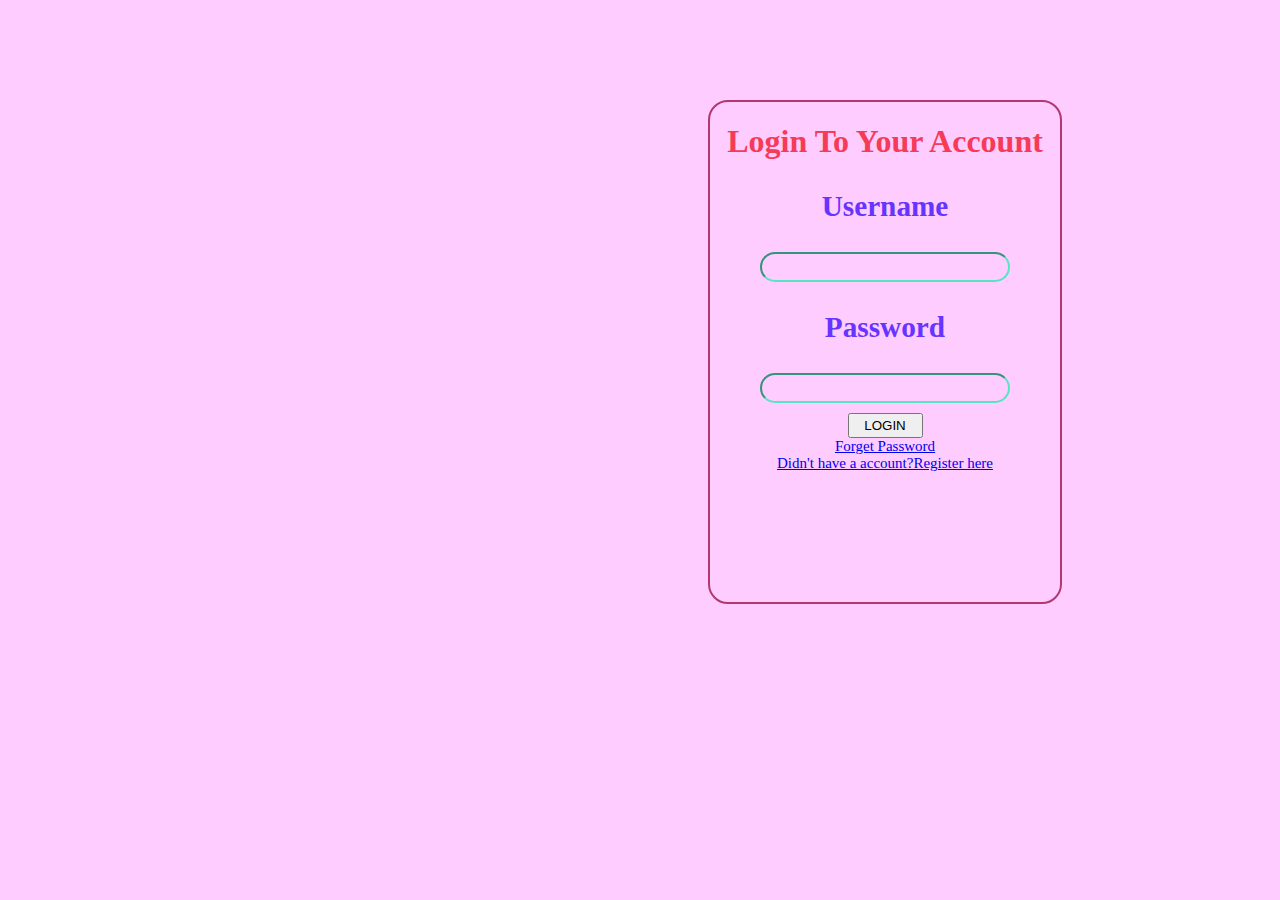
<file: index.html>
<html>

<head>
    <title>Login form</title>
    <link rel="stylesheet" type="text/css" href="stle.css">
</head>

<body>
    <div class="first">
        <h1 class="heading">Login To Your Account </h1>
        <div class="second">

            <form>
                <h3>Username</h3>
                <input type="text" name="username" maxlength=10 class="form1"></input><br>
                <h3>Password</h3>
                <input type="password" name="password" maxlength=8 class="form1"></input>
                <br>
                <a href="Accountcreated.html"><input type="button" class="form2" value="LOGIN"></input>
                </a>
                <br>
                <a href="Accountcreated.html">Forget Password</a>
                <br>
                <a href="Register.html">Didn't have a account?Register here</a>
        </div>
    </div>

</body>

</html>
</file>
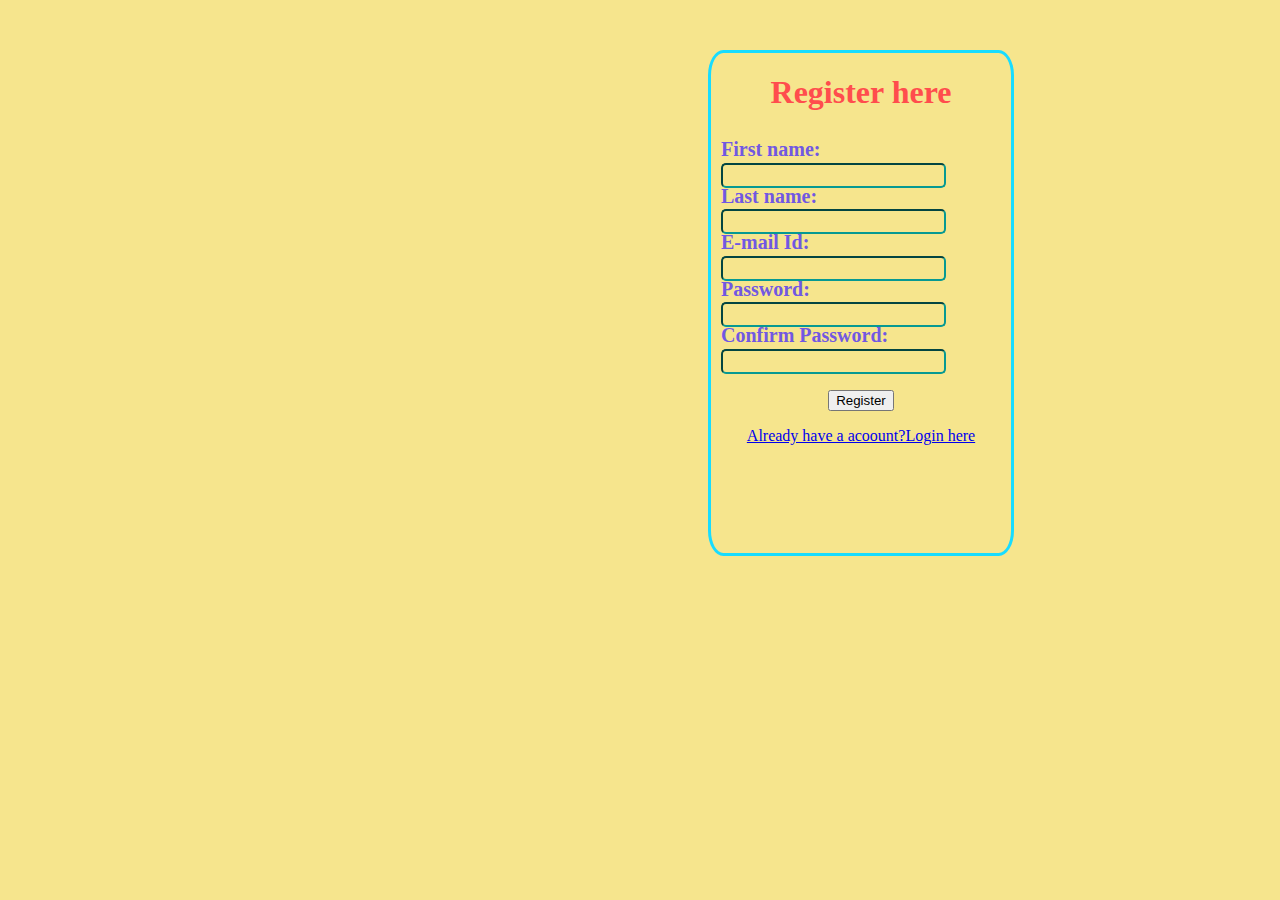
<file: Register.html>
<html>

<head>
    <title>Register here</title>
    <link rel="stylesheet" type="text/css" href="style.css">
</head>

<body>
    <div class="margin" id="l">
        <h1>Register here</h1>

        <form>
            <h4 class="heading">First name:</h4>
            <input type="text" name="first name" class="input1"></input>
            <h4 class="heading" style="margin-top:-3">Last name:</h4>
            <input type="text" name="last name name" class="input1"></input>
            <h4 class="heading" style="margin-top:-3">E-mail Id:</h4>
            <input type="text" name="email id" class="input1"></input>
            <h4 class="heading" style="margin-top:-3">Password:</h4>
            <input type="password" name="password" class="input1" maxlength="8" minlength="5"></input>
            <h4 class="heading" style="margin-top:-3">Confirm Password:</h4>
            <input type="password" name="confirm" class="input1"></input>
        </form>
        <form>
            <a href="succesfully.html"> <input type="button" value="Register" class="form2"></input>
            </a>
        </form>
        <a href="index.html">Already have a acoount?Login here</a>
    </div>

</body>

</html>
</file>
<file: stle.css>
body{
	background-color:#FFCCFF;
}
div.first{
		height:500px;
		width:350px;
		border-width:5px;
		border-color:#B33771;
		margin-top:100px;
		margin-left:700px;
		  border-width:2px;
		  border-style:double;
		  
		  border-radius:20px;
		  font-family:Comic Sans MS;
  
}
.heading{
		text-align:center;
		color:#f53b57;
		
	
}
.second{
	text-align:center;
	font-size:25px;
	color:#6633FF;
}
.form1{
	color:#341f97;
	cursor:	text;
	background-color:#FFCCFF;
	border-width:2px;
	border-style:grooved;
	height:30px;
	width:250px;
	border-color:#55E6C1;
	text-align:center;
	font-family:Comic Sans MS;
	border-radius:50px;
	font-weight:100;
	font-size:15px;
	
}
.form2
{
	margin-top:10px;
	cursor:pointer;
	height:25px;
	width:75px;
}

a{
	font-size:15px;
}
a:hover{
		color:#9b59b6;
}
</file>
<file: style.css>
body {
    background-color: #f6e58d;
}

.margin {
    height: 500px;
    width: 300px;
    border: 3px solid;
    font-family: Comic Sans MS;
    text-align: center;
    margin-top: 50px;
    margin-left: 700px;
    border-radius: 5%;
    color: #ff4d4d;
    border-color: #18dcff;
}

.heading {
    text-align: left;
    margin-left: 10px;
    font-size: 20px;
    color: #7158e2;
}

.input1 {
    height: 5%;
    width: 75%;
    margin-left: -55;
    margin-top: -25;
    border-color: #079992;
    border-radius: 5px;
    background-color: #f6e58d;
    color: #8e44ad;
    font-size: 16px;
}

.form2 {
    cursor: pointer;
}
</file>
